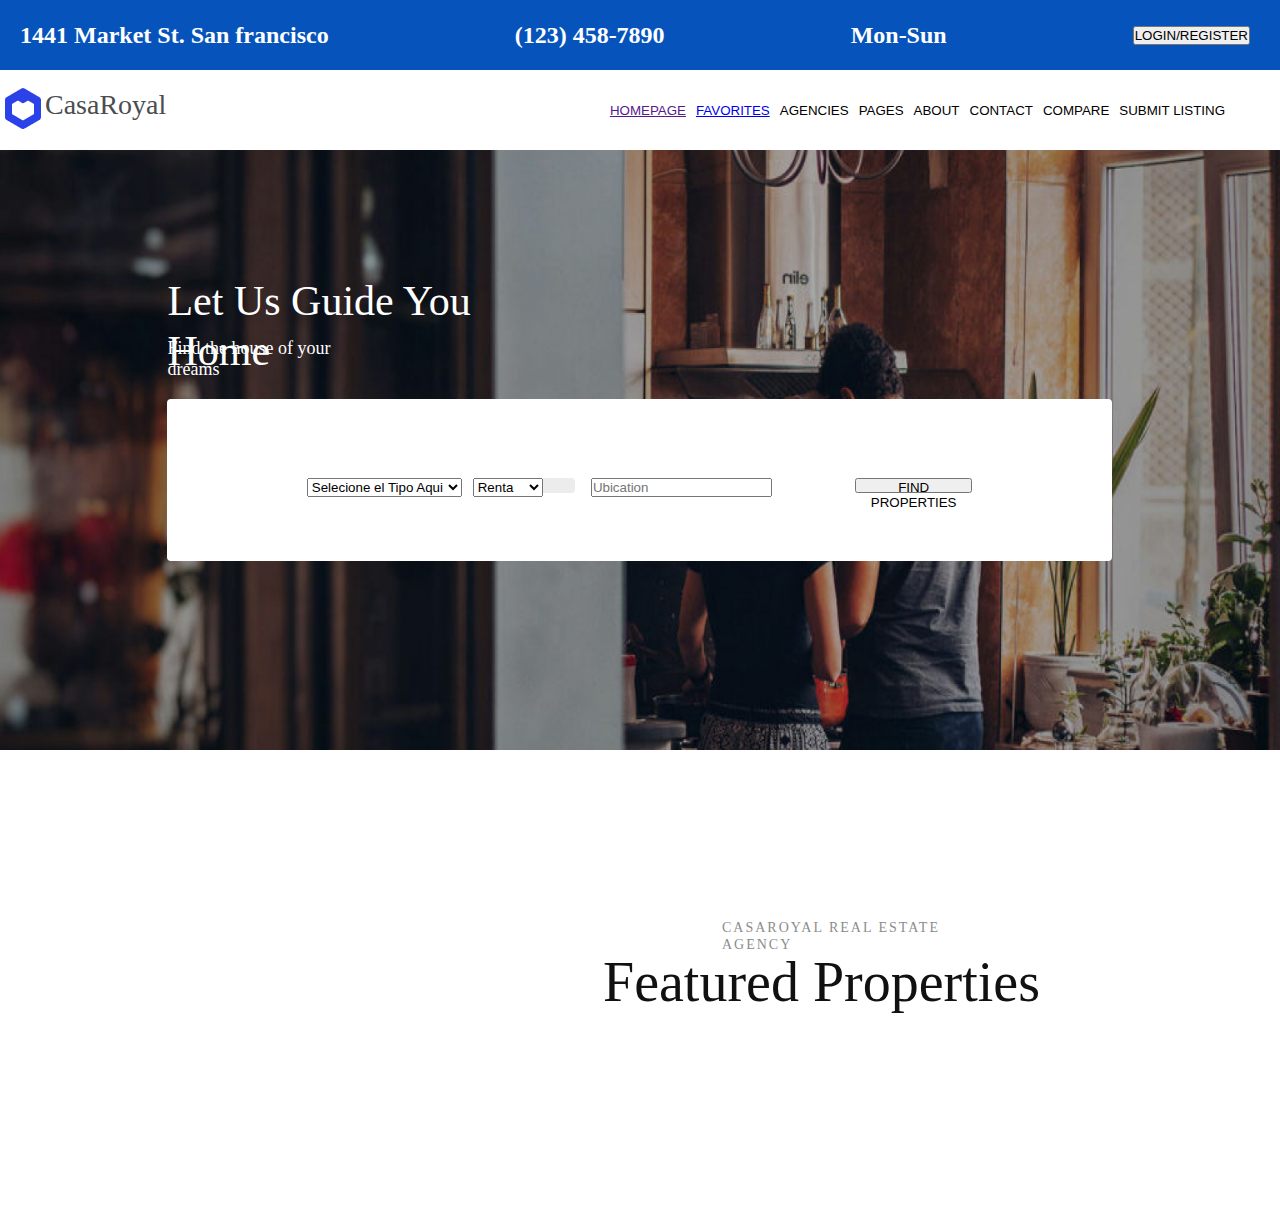
<file: Sprint 3/Spring 3/src/index.html>
<!DOCTYPE html>
<html lang="en">
  <head>
    <meta charset="UTF-8" />
    <meta http-equiv="X-UA-Compatible" content="IE=edge" />
    <meta name="viewport" content="width=device-width, initial-scale=1.0" />
    <link rel="stylesheet" href="style.css" />
    <title>Document</title>
  </head>
  <body>
    <header>
      <div class="header1">
        <h2 class="title">1441 Market St. San francisco</h2>
        <h2>(123) 458-7890</h2>
        <h2>Mon-Sun</h2>
        <button id="login">LOGIN/REGISTER</button>
      </div>
      <nav class="nav">
        <div class="divheader">
          <label for="menu" class="nav_label">
            <img src="../images/icon-hamburger.svg" alt="" />
          </label>
          <input type="checkbox" name="" id="menu" class="nav_input" />
          <div class="nav_menu">
            <button class="nav_item">
              <a href="">HOMEPAGE</a>
            </button>
            <button class="nav_item">
              <a href="./favorites.html">FAVORITES</a>
            </button>
            <button class="nav_item">AGENCIES</button>
            <button class="nav_item">PAGES</button>
            <button class="nav_item">ABOUT</button>
            <button class="nav_item">CONTACT</button>
            <button class="nav_item">COMPARE</button>
            <button class="nav_item items">SUBMIT LISTING</button>
          </div>
        </div>
        <span class="span1">
          <figure>
            <a href="">
              <img src="../images/Fill 3.png" alt="logo insure principal"
            /></a>
          </figure>
          <h2 class="casaRHouse">Casa<strong>Royal</strong></h2>
        </span>
      </nav>
    </header>
    <main>
      <section class="main1">
        <h1 id="title">Let Us Guide You Home</h1>
        <h3 id="title2">Find the house of your dreams</h3>
        <div id="searchBar">
          <div id="statusCopy">
            <div class="rectangle">
              <select name="Select Type" id="type">
                <option value="">Selecione el Tipo Aqui</option>
                <option value="Casa">Casa</option>
                <option value="Apartamento">Apartamento</option>
                <option value="Bodega">Bodega</option>
              </select>
            </div>
          </div>
          <div id="status">
            <div class="rectangle2">
              <select name="Select status" id="Status">
                <option value="Renta">Renta</option>
                <option value="Compra">Compra</option>
              </select>
            </div>
          </div>
          <div id="searchArea">
            <div class="rectangle3">
              <input
                placeholder="Ubication"
                name="Searh for properties"
                id="properties"
              />
            </div>
          </div>
          <button id="btnFind">
            <p class="brnFindText">FIND PROPERTIES</p>
          </button>
        </div>
      </section>
      <div id="sectionTitle">
        <p class="fProperties">Featured Properties</p>
        <p class="crRealState">CASAROYAL REAL ESTATE AGENCY</p>
      </div>
      <section id="containerCards"></section>
    </main>
    <script src="./main.js"></script>
  </body>
</html>
</file>
<file: Sprint 3/Spring 3/src/style.css>
* {
  margin: 0;
  padding: 0;
  box-sizing: border-box;
}
.mostrar1 {
  display: flex;
  justify-content: center;
}
.mostrar {
  display: flex;
  justify-content: center;
}

body {
  display: flex;
  flex-direction: column;
  width: 100vw;
  height: 100vh;
}
header {
  display: flex;
  flex-direction: column;
}
.header1 {
  display: flex;
  flex-direction: row;
  align-items: center;
  gap: 30px;
  width: 100%;
  height: 70px;
  background-color: rgb(6, 84, 187);
  padding-left: 20px;
  color: #fff;
  justify-content: space-between;
  padding-right: 30px;
}

.title {
  cursor: pointer;
}
.header2 {
  display: flex;
  background-color: grey;
  justify-content: space-between;
  padding-left: 5px;
  padding-right: 5px;
  max-width: 100%;
}
.header2 button {
  width: 90px;
  height: 50px;
}
.nav_label {
  display: none;
}
.nav_input {
  display: none;
}
.nav {
  height: 80px;
  width: 100%;
  background-color: white;
  display: flex;
  flex-direction: row-reverse;
  justify-content: space-between;
  align-items: center;
  gap: 10px;
  padding-left: 5px;
  padding-right: 5px;
}
.nav_item {
  background-color: white;
  border: none;
}
button:hover {
  cursor: pointer;
  background-color: rgb(6, 84, 187);
}

.nav_menu {
  display: flex;
  gap: 10px;
  margin-right: 50px;
  align-items: center;
  align-content: center;
}
.nav_item.item {
  margin-left: 10%;
}
.nav_item.item {
  background-color: orange;
  max-width: 150px;
  min-width: 100px;
  height: 80px;
}
.span1 {
  display: flex;
  flex-direction: row;
}
.casaRHouse {
  position: absolute;
  left: 45px;

  font-family: "Rubik";
  font-style: normal;
  font-weight: 300;
  font-size: 28px;
  line-height: 33px;

  color: #4b4d4f;
}
main {
  padding: 0 0px 0px 0px;
}
.main1 {
  width: 100%;
  max-height: 800px;
  min-height: 600px;
  background-image: url(../images/hero-bg-image.png);
  background-repeat: no-repeat;
  background-size: 100% 100%;
}
#title {
  position: absolute;
  height: 50px;
  left: 13.08%;
  right: 60.12%;
  top: calc(50% - 50px / 2 - 149.5px);

  font-family: "Rubik";
  font-style: normal;
  font-weight: 500;
  font-size: 42px;
  line-height: 50px;
  /* identical to box height */

  color: #ffffff;
}
#title2 {
  position: absolute;
  height: 21px;
  left: 13.08%;
  right: 72.28%;
  top: calc(50% - 21px / 2 - 102px);

  font-family: "Rubik";
  font-style: normal;
  font-weight: 400;
  font-size: 18px;
  line-height: 21px;

  color: #ffffff;
}
#searchBar {
  position: absolute;
  left: 13.08%;
  right: 13.14%;
  top: 44.34%;
  bottom: 37.71%;

  background: #ffffff;
  border-radius: 4px;
}
#statusCopy {
  position: absolute;
  left: 14.76%;
  right: 69.45%;
  top: 48.87%;
  bottom: 42.08%;
}
.rectangle {
  position: absolute;
  left: 0%;
  right: 0%;
  top: 0%;
  bottom: 0%;

  background: #ececec;
  border-radius: 4px;
}
#Type {
  position: absolute;
  height: 19px;
  left: 5.84%;
  right: 61.31%;
  top: calc(50% - 19px / 2 + 10.5px);

  font-family: "Rubik";
  font-style: normal;
  font-weight: 500;
  font-size: 16px;
  line-height: 19px;
  /* identical to box height */

  color: #232628;
}
#status {
  position: absolute;
  left: 32.33%;
  right: 56.83%;
  top: 48.87%;
  bottom: 42.08%;
}
.rectangle2 {
  position: absolute;
  left: 0%;
  right: 0%;
  top: 0%;
  bottom: 0%;

  background: #ececec;
  border-radius: 4px;
}
.sStatus {
  position: absolute;
  height: 19px;
  left: 8.51%;
  right: 35.64%;
  top: calc(50% - 19px / 2 + 10.5px);

  font-family: "Rubik";
  font-style: normal;
  font-weight: 500;
  font-size: 16px;
  line-height: 19px;
  /* identical to box height */

  color: #232628;
}
#searchArea {
  position: absolute;
  left: 44.84%;
  right: 28.88%;
  top: 48.87%;
  bottom: 42.08%;
}
.sArea {
  position: absolute;
  height: 21px;
  left: 4.61%;
  right: 12.94%;
  top: calc(50% - 21px / 2 - 0.5px);

  font-family: "Rubik";
  font-style: normal;
  font-weight: 500;
  font-size: 18px;
  line-height: 21px;

  color: #646464;
}
#btnFind {
  position: absolute;
  left: 72.85%;
  right: 14.81%;
  top: 48.87%;
  bottom: 42.08%;
}
.btnFindText {
  position: absolute;
  height: 21px;
  left: 13.55%;
  right: 13.08%;
  top: calc(50% - 21px / 2 - 0.5px);

  font-family: "Rubik";
  font-style: normal;
  font-weight: 500;
  font-size: 18px;
  line-height: 21px;

  color: #ffffff;
}
#sectionTitle {
  position: absolute;
  width: 530px;
  height: 96px;
  left: 603px;
  top: 919px;
}
.fProperties {
  position: absolute;
  height: 66px;
  left: 0%;
  right: 0.19%;
  top: calc(50% - 66px / 2 + 15px);

  font-family: "Rubik";
  font-style: normal;
  font-weight: 500;
  font-size: 56px;
  line-height: 66px;

  color: #111111;
}
.crRealState {
  position: absolute;
  height: 17px;
  left: 22.45%;
  right: 23.02%;
  top: calc(50% - 17px / 2 - 39.5px);

  font-family: "Rubik";
  font-style: normal;
  font-weight: 500;
  font-size: 14px;
  line-height: 17px;
  /* identical to box height */

  letter-spacing: 2px;

  color: #8c8c8c;
}

/* Render CSS Cards */
#containerCards {
  display: flex;
  flex-wrap: wrap;
  width: 1255px;
  height: 200px;
  margin-top: 20%;
  margin-left: 15%;
  gap: 50px;
}
.card {
  width: 230px;
  border: 2px solid black;
  border-radius: 20px;
}

.cardImage {
  width: 100%;
  height: 200px;
  object-fit: cover;
  border-bottom: 2px solid black;
  border-radius: 20px 20px 0 0;
}

.card__description {
  display: flex;
  flex-direction: row;
  justify-content: center;
  gap: 10px;
}

.description__details,
.description__name {
  display: flex;
  flex-direction: column;
  gap: 10px;
}

.description__name {
  align-items: flex-end;
  font-weight: bold;
}
.btnShowDetails {
  background-color: #535c68;
}

.btnFavorites {
  background-color: #eb4d4b;
}
</file>
